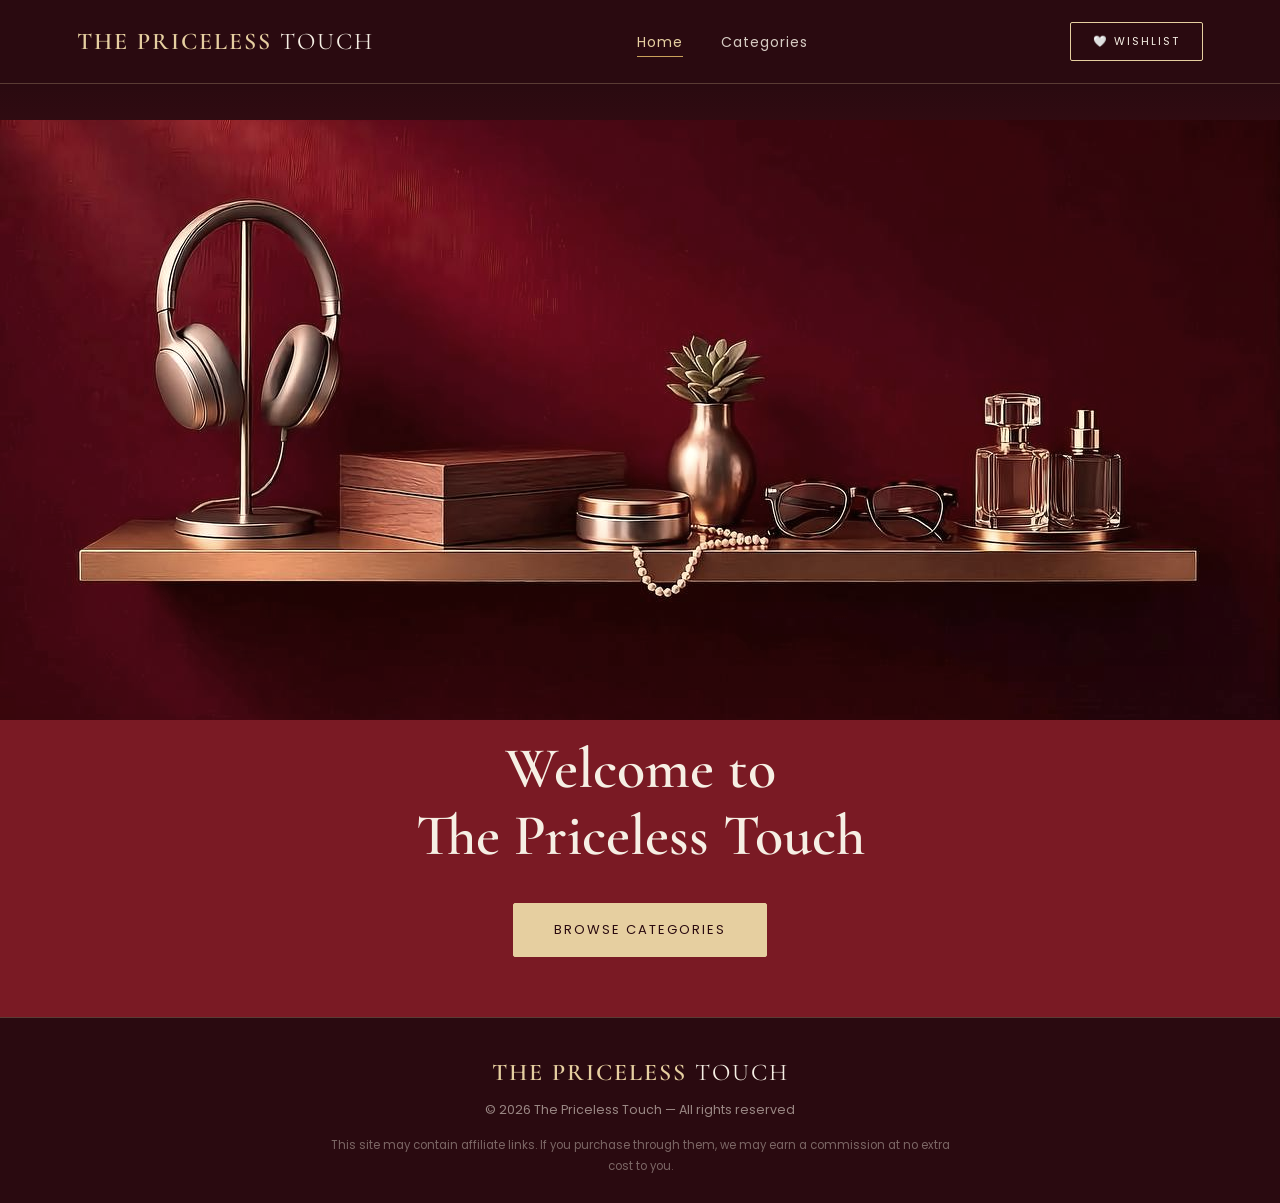
<file: index.html>
<!DOCTYPE html>
<html lang="en" dir="ltr">
<head>
<meta charset="UTF-8">
<meta name="viewport" content="width=device-width, initial-scale=1.0">
<title>The Priceless Touch — Welcome</title>
<link rel="icon" type="image/png" href="favicon.png">
<link rel="preconnect" href="https://fonts.googleapis.com">
<link href="https://fonts.googleapis.com/css2?family=Cormorant+Garamond:wght@400;500;600;700&family=Poppins:wght@300;400;500;600;700&display=swap" rel="stylesheet">
<link rel="stylesheet" href="style.css?v=4">
</head>
<body>
<nav>
  <a href="index.html" class="logo-wrap">
    <span class="logo"><!--EDIT:site_name-->THE PRICELESS <span>TOUCH</span><!--/EDIT--></span>
  </a>
  <ul class="nav-links">
    <li><a href="index.html" class="active">Home</a></li>
    <li><a href="categories.html">Categories</a></li>
  </ul>
  <a href="categories.html" class="btn" style="padding:10px 22px;font-size:11px;">🤍 Wishlist</a>
</nav>

<header class="hero">
  <div class="hero-frame">
    <img src="hero.jpg" alt="Minimalist accessories shelf — headphones, perfume, glasses">
  </div>
  <h1 class="serif"><!--EDIT:hero_title_1-->Welcome to<!--/EDIT--><br><!--EDIT:hero_title_2-->The Priceless Touch<!--/EDIT--></h1>
  <p><!--EDIT:hero_para--><!--/EDIT--></p>
  <a href="categories.html" class="btn btn-solid"><!--EDIT:hero_cta-->Browse Categories<!--/EDIT--></a>
</header>

<footer>
  <a href="index.html" class="logo-wrap">
    <span class="logo"><!--EDIT:site_name-->THE PRICELESS <span>TOUCH</span><!--/EDIT--></span>
  </a>
  <div><!--EDIT:footer_copy-->© 2026 The Priceless Touch — All rights reserved<!--/EDIT--></div>
  <p class="disc"><!--EDIT:footer_disclaimer-->This site may contain affiliate links. If you purchase through them, we may earn a commission at no extra cost to you.<!--/EDIT--></p>
</footer>

</body>
</html>
</file>
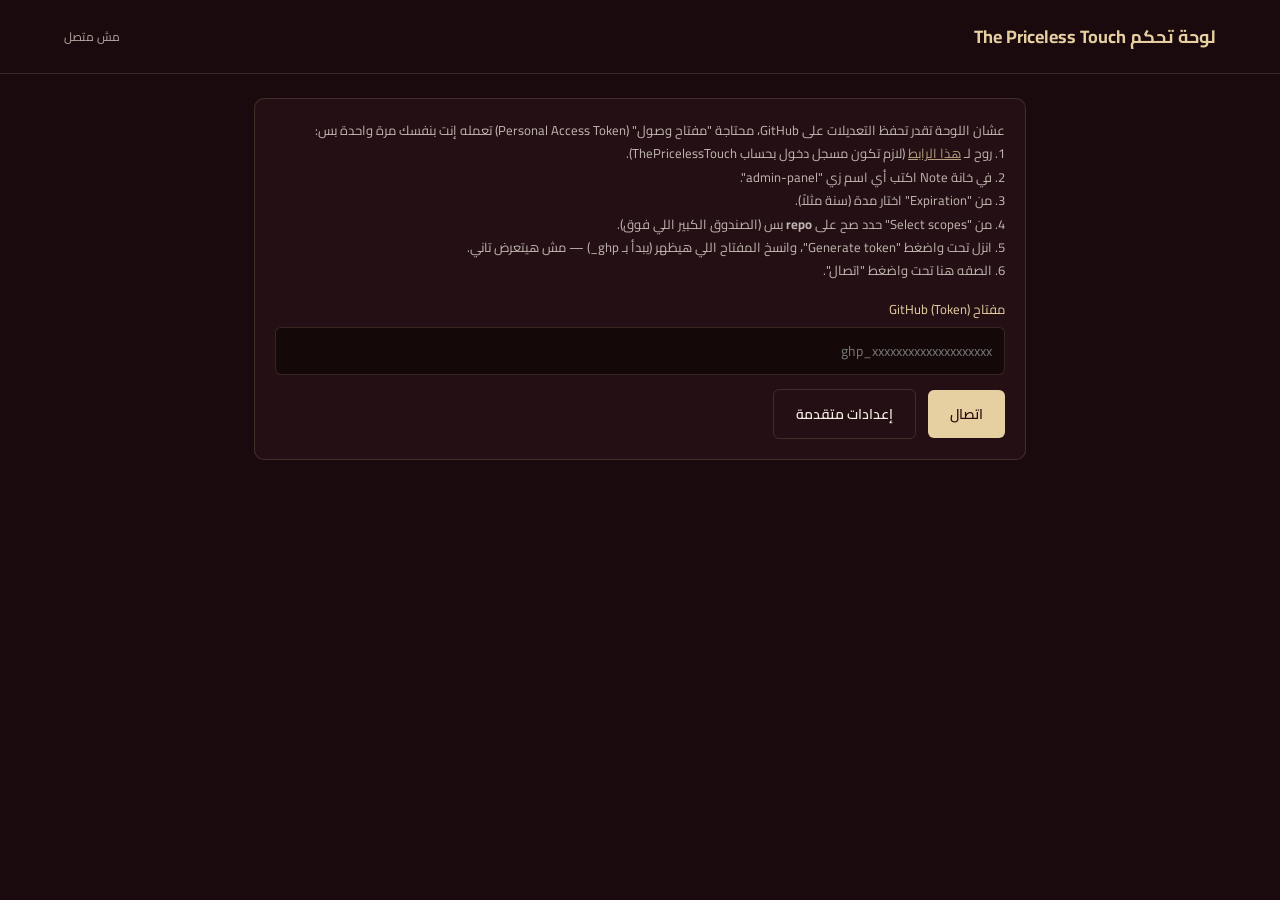
<file: admin.html>
<!DOCTYPE html>
<html lang="ar" dir="rtl">
<head>
<meta charset="UTF-8">
<meta name="viewport" content="width=device-width, initial-scale=1.0">
<title>لوحة تحكم — The Priceless Touch</title>
<link href="https://fonts.googleapis.com/css2?family=Cairo:wght@400;500;600;700&display=swap" rel="stylesheet">
<style>
  :root{
    --bg:#1a0a0d; --panel:#241014; --line:rgba(230,207,160,0.15);
    --gold:#c9a15a; --gold-soft:#e6cfa0; --cream:#f6efe4;
    --danger:#c0392b; --ok:#4a9d5f;
  }
  *{box-sizing:border-box;}
  body{
    margin:0;font-family:'Cairo',sans-serif;background:var(--bg);color:var(--cream);
    min-height:100vh;
  }
  header{
    padding:20px 5%;border-bottom:1px solid var(--line);
    display:flex;align-items:center;justify-content:space-between;flex-wrap:wrap;gap:10px;
  }
  header h1{font-size:18px;margin:0;color:var(--gold-soft);}
  header .status{font-size:12px;opacity:.7;}
  .wrap{max-width:900px;margin:0 auto;padding:24px 5% 80px;}
  .setup{
    background:var(--panel);border:1px solid var(--line);border-radius:10px;
    padding:20px;margin-bottom:24px;
  }
  .setup p{font-size:13px;opacity:.75;line-height:1.8;margin:0 0 14px;}
  .setup a{color:var(--gold-soft);}
  label{display:block;font-size:13px;margin:14px 0 6px;color:var(--gold-soft);}
  input[type=text], input[type=password], textarea{
    width:100%;padding:10px 12px;border-radius:6px;border:1px solid var(--line);
    background:#150809;color:var(--cream);font-family:inherit;font-size:14px;
  }
  textarea{resize:vertical;min-height:70px;}
  input[type=color]{width:56px;height:36px;border:none;border-radius:6px;background:none;cursor:pointer;padding:0;}
  .row{display:flex;align-items:center;gap:12px;}
  .row label{margin:0;flex:1;}
  button{
    cursor:pointer;border:none;border-radius:6px;padding:11px 22px;font-family:inherit;
    font-size:14px;font-weight:600;
  }
  .btn-gold{background:var(--gold-soft);color:#2a0a10;}
  .btn-gold:hover{background:var(--gold);}
  .btn-outline{background:transparent;border:1px solid var(--line);color:var(--cream);}
  .btn-outline:hover{border-color:var(--gold);}
  .btn-danger{background:transparent;border:1px solid var(--danger);color:#e8a79e;}
  .btn-danger:hover{background:var(--danger);color:#fff;}
  .tabs{display:flex;gap:8px;margin-bottom:20px;flex-wrap:wrap;}
  .tab{
    padding:9px 18px;border-radius:20px;border:1px solid var(--line);
    background:transparent;color:var(--cream);font-size:13px;cursor:pointer;
  }
  .tab.active{background:var(--gold-soft);color:#2a0a10;border-color:var(--gold-soft);}
  .panel{display:none;}
  .panel.active{display:block;}
  .card{
    background:var(--panel);border:1px solid var(--line);border-radius:10px;
    padding:20px;margin-bottom:16px;
  }
  .card h3{margin:0 0 4px;font-size:15px;color:var(--gold-soft);}
  .card .hint{font-size:12px;opacity:.6;margin:0 0 14px;}
  .grid2{display:grid;grid-template-columns:1fr 1fr;gap:0 20px;}
  @media(max-width:640px){.grid2{grid-template-columns:1fr;}}
  .save-bar{
    position:sticky;bottom:0;background:var(--bg);border-top:1px solid var(--line);
    padding:14px 0;display:flex;gap:10px;justify-content:flex-end;margin-top:10px;
  }
  .product-card{
    border:1px solid var(--line);border-radius:8px;padding:16px;margin-bottom:14px;position:relative;
  }
  .product-card .remove-btn{position:absolute;top:12px;left:12px;}
  .msg{font-size:13px;padding:10px 14px;border-radius:6px;margin-bottom:14px;display:none;}
  .msg.show{display:block;}
  .msg.ok{background:rgba(74,157,95,.15);color:#8fd39f;border:1px solid rgba(74,157,95,.3);}
  .msg.err{background:rgba(192,57,43,.15);color:#e8a79e;border:1px solid rgba(192,57,43,.3);}
  .loader{font-size:13px;opacity:.7;}
  .hidden{display:none;}
  #logout{font-size:12px;opacity:.7;background:none;border:none;color:var(--cream);text-decoration:underline;cursor:pointer;padding:0;}
</style>
</head>
<body>

<header>
  <h1>لوحة تحكم The Priceless Touch</h1>
  <div class="status" id="conn-status">مش متصل</div>
</header>

<div class="wrap">

  <div class="setup" id="setup-box">
    <p>
      عشان اللوحة تقدر تحفظ التعديلات على GitHub، محتاجة "مفتاح وصول" (Personal Access Token) تعمله إنت بنفسك مرة واحدة بس:<br>
      1. روح لـ <a href="https://github.com/settings/tokens/new" target="_blank">هذا الرابط</a> (لازم تكون مسجل دخول بحساب ThePricelessTouch).<br>
      2. في خانة Note اكتب أي اسم زي "admin-panel".<br>
      3. من "Expiration" اختار مدة (سنة مثلاً).<br>
      4. من "Select scopes" حدد صح على <b>repo</b> بس (الصندوق الكبير اللي فوق).<br>
      5. انزل تحت واضغط "Generate token"، وانسخ المفتاح اللي هيظهر (يبدأ بـ ghp_) — مش هيتعرض تاني.<br>
      6. الصقه هنا تحت واضغط "اتصال".
    </p>
    <label>مفتاح GitHub (Token)</label>
    <input type="password" id="token-input" placeholder="ghp_xxxxxxxxxxxxxxxxxxxx">
    <div class="row" style="margin-top:14px;">
      <button class="btn-gold" onclick="connect()">اتصال</button>
      <button class="btn-outline" onclick="toggleAdvanced()">إعدادات متقدمة</button>
    </div>
    <div id="advanced" class="hidden" style="margin-top:14px;">
      <label>اسم المستخدم/المنظمة</label>
      <input type="text" id="owner-input" value="ThePricelessTouch">
      <label>اسم الـ repo</label>
      <input type="text" id="repo-input" value="THE-_PRICELESS-_TOUCH">
      <label>اسم الـ branch</label>
      <input type="text" id="branch-input" value="main">
    </div>
  </div>

  <div id="app" class="hidden">
    <div class="msg" id="msg"></div>

    <div class="tabs">
      <button class="tab active" data-tab="colors" onclick="showTab('colors')">الألوان</button>
      <button class="tab" data-tab="texts" onclick="showTab('texts')">النصوص</button>
      <button class="tab" data-tab="products" onclick="showTab('products')">المنتجات</button>
      <button id="logout" onclick="logout()" style="margin-right:auto;">تسجيل خروج</button>
    </div>

    <!-- COLORS -->
    <div class="panel active" id="panel-colors">
      <div class="card">
        <h3>ألوان الموقع</h3>
        <p class="hint">غيّر أي لون وهيتحدث في كل الموقع (الهيدر، الفوتر، الأزرار، الخلفيات).</p>
        <div class="grid2" id="colors-grid"></div>
      </div>
      <div class="save-bar">
        <button class="btn-gold" onclick="saveColors()">حفظ الألوان</button>
      </div>
    </div>

    <!-- TEXTS -->
    <div class="panel" id="panel-texts">
      <div class="card">
        <h3>اسم الموقع</h3>
        <p class="hint">بيظهر في أعلى وأسفل كل صفحات الموقع.</p>
        <label>اسم الموقع (الجزء التقيل)</label>
        <input type="text" id="t-site-part1">
        <label>اسم الموقع (الجزء العادي)</label>
        <input type="text" id="t-site-part2">
      </div>
      <div class="card">
        <h3>الصفحة الرئيسية</h3>
        <label>العنوان — السطر الأول</label>
        <input type="text" id="t-hero1">
        <label>العنوان — السطر الثاني</label>
        <input type="text" id="t-hero2">
        <label>الوصف تحت العنوان</label>
        <textarea id="t-heropara"></textarea>
        <label>نص الزرار</label>
        <input type="text" id="t-herocta">
      </div>
      <div class="card">
        <h3>صفحة المنتجات (Categories)</h3>
        <label>العنوان</label>
        <input type="text" id="t-cattitle">
        <label>الوصف تحت العنوان</label>
        <input type="text" id="t-catsub">
      </div>
      <div class="card">
        <h3>الفوتر (يظهر في كل الصفحات)</h3>
        <label>سطر الحقوق</label>
        <input type="text" id="t-copy">
        <label>سطر إخلاء المسؤولية (Affiliate)</label>
        <textarea id="t-disc"></textarea>
      </div>
      <div class="save-bar">
        <button class="btn-gold" onclick="saveTexts()">حفظ النصوص</button>
      </div>
    </div>

    <!-- PRODUCTS -->
    <div class="panel" id="panel-products">
      <div id="products-list"></div>
      <button class="btn-outline" onclick="addProduct()" style="margin-bottom:20px;">+ إضافة منتج جديد</button>
      <div class="save-bar">
        <button class="btn-gold" onclick="saveProducts()">حفظ المنتجات</button>
      </div>
    </div>
  </div>

  <div class="loader hidden" id="loader">بيحمّل من GitHub...</div>
</div>

<script>
const API = 'https://api.github.com';
let cfg = { token:'', owner:'', repo:'', branch:'' };
let cache = { css:null, cssSha:null, index:null, indexSha:null, cat:null, catSha:null };

const colorDefs = [
  {key:'--maroon-950', label:'أغمق درجة كستنائي (خلفية الهيدر)'},
  {key:'--maroon-900', label:'كستنائي غامق'},
  {key:'--maroon-800', label:'كستنائي متوسط'},
  {key:'--maroon-700', label:'كستنائي فاتح شوية'},
  {key:'--gold', label:'دهبي أساسي'},
  {key:'--gold-soft', label:'دهبي فاتح (كريمي)'},
  {key:'--cream', label:'خلفية الصفحة (كريمي فاتح)'},
  {key:'--ink', label:'لون النص الأساسي'},
];

function toggleAdvanced(){
  document.getElementById('advanced').classList.toggle('hidden');
}

function showMsg(text, ok){
  const m = document.getElementById('msg');
  m.textContent = text;
  m.className = 'msg show ' + (ok ? 'ok' : 'err');
  setTimeout(()=>{ m.className = 'msg'; }, 4000);
}

function showTab(name){
  document.querySelectorAll('.tab').forEach(t=>t.classList.toggle('active', t.dataset.tab===name));
  document.querySelectorAll('.panel').forEach(p=>p.classList.remove('active'));
  document.getElementById('panel-'+name).classList.add('active');
}

function logout(){
  localStorage.removeItem('ptt_admin_cfg');
  location.reload();
}

async function ghGet(path){
  const res = await fetch(`${API}/repos/${cfg.owner}/${cfg.repo}/contents/${path}?ref=${cfg.branch}`, {
    headers: { 'Authorization': `token ${cfg.token}`, 'Accept':'application/vnd.github+json' }
  });
  if(!res.ok) throw new Error(`تعذر تحميل ${path} (${res.status})`);
  const data = await res.json();
  const content = decodeURIComponent(escape(atob(data.content.replace(/\n/g,''))));
  return { content, sha: data.sha };
}

async function ghPut(path, content, sha, message){
  const b64 = btoa(unescape(encodeURIComponent(content)));
  const res = await fetch(`${API}/repos/${cfg.owner}/${cfg.repo}/contents/${path}`, {
    method:'PUT',
    headers: { 'Authorization': `token ${cfg.token}`, 'Accept':'application/vnd.github+json', 'Content-Type':'application/json' },
    body: JSON.stringify({ message, content: b64, sha, branch: cfg.branch })
  });
  if(!res.ok){
    const err = await res.json().catch(()=>({}));
    throw new Error(err.message || `فشل الحفظ (${res.status})`);
  }
  return await res.json();
}

async function connect(){
  const token = document.getElementById('token-input').value.trim();
  if(!token){ showMsg('لازم تدخل المفتاح الأول', false); return; }
  cfg.token = token;
  cfg.owner = document.getElementById('owner-input').value.trim();
  cfg.repo = document.getElementById('repo-input').value.trim();
  cfg.branch = document.getElementById('branch-input').value.trim();

  document.getElementById('loader').classList.remove('hidden');
  try{
    // quick auth check
    const check = await fetch(`${API}/repos/${cfg.owner}/${cfg.repo}`, { headers:{ 'Authorization': `token ${cfg.token}` }});
    if(!check.ok) throw new Error('تعذر الاتصال — تأكد من المفتاح واسم الـ repo');

    localStorage.setItem('ptt_admin_cfg', JSON.stringify(cfg));
    document.getElementById('setup-box').classList.add('hidden');
    document.getElementById('app').classList.remove('hidden');
    document.getElementById('conn-status').textContent = 'متصل بـ ' + cfg.owner + '/' + cfg.repo;
    await loadAll();
  }catch(e){
    showMsg(e.message, false);
  }finally{
    document.getElementById('loader').classList.add('hidden');
  }
}

async function loadAll(){
  document.getElementById('loader').classList.remove('hidden');
  try{
    const [css, index, cat] = await Promise.all([
      ghGet('style.css'), ghGet('index.html'), ghGet('categories.html')
    ]);
    cache.css = css.content; cache.cssSha = css.sha;
    cache.index = index.content; cache.indexSha = index.sha;
    cache.cat = cat.content; cache.catSha = cat.sha;
    renderColors();
    renderTexts();
    renderProducts();
  }catch(e){
    showMsg(e.message, false);
  }finally{
    document.getElementById('loader').classList.add('hidden');
  }
}

// ---------- COLORS ----------
function renderColors(){
  const grid = document.getElementById('colors-grid');
  grid.innerHTML = '';
  colorDefs.forEach(c=>{
    const m = new RegExp(c.key.replace('--','--').replace(/[-]/g,'\\-') + '\\s*:\\s*(#[0-9a-fA-F]{3,8})').exec(cache.css);
    const val = m ? m[1] : '#000000';
    const wrap = document.createElement('div');
    wrap.className = 'row';
    wrap.style.marginBottom = '12px';
    wrap.innerHTML = `
      <input type="color" data-key="${c.key}" value="${normalizeHex(val)}">
      <label>${c.label}</label>
    `;
    grid.appendChild(wrap);
  });
}
function normalizeHex(v){
  if(v.length===4){ // #abc -> #aabbcc
    return '#' + v[1]+v[1]+v[2]+v[2]+v[3]+v[3];
  }
  return v.slice(0,7);
}
async function saveColors(){
  let css = cache.css;
  document.querySelectorAll('#colors-grid input[type=color]').forEach(inp=>{
    const key = inp.dataset.key;
    const re = new RegExp('(' + key.replace(/[-]/g,'\\-') + '\\s*:\\s*)(#[0-9a-fA-F]{3,8])', 'g');
    // safer manual replace
    const full = new RegExp(key.replace(/[-]/g,'\\-') + '\\s*:\\s*#[0-9a-fA-F]{3,8};');
    css = css.replace(full, key + ':' + inp.value + ';');
  });
  document.getElementById('loader').classList.remove('hidden');
  try{
    const result = await ghPut('style.css', css, cache.cssSha, 'تحديث الألوان من لوحة التحكم');
    cache.css = css; cache.cssSha = result.content.sha;
    showMsg('اتحفظت الألوان بنجاح ✔', true);
  }catch(e){ showMsg(e.message, false); }
  finally{ document.getElementById('loader').classList.add('hidden'); }
}

// ---------- TEXTS ----------
function getMarker(html, key){
  const re = new RegExp(`<!--EDIT:${key}-->([\\s\\S]*?)<!--/EDIT-->`);
  const m = re.exec(html);
  return m ? m[1] : '';
}
function setMarker(html, key, value){
  const re = new RegExp(`(<!--EDIT:${key}-->)([\\s\\S]*?)(<!--/EDIT-->)`);
  return html.replace(re, (_, a, b, c) => a + value + c);
}

function renderTexts(){
  document.getElementById('t-site-part1').value = 'THE PRICELESS ';
  document.getElementById('t-site-part2').value = getMarker(cache.index, 'site_name').replace(/<span>|<\/span>/g,'').replace('THE PRICELESS ','') || 'TOUCH';
  document.getElementById('t-hero1').value = getMarker(cache.index, 'hero_title_1');
  document.getElementById('t-hero2').value = getMarker(cache.index, 'hero_title_2');
  document.getElementById('t-heropara').value = getMarker(cache.index, 'hero_para');
  document.getElementById('t-herocta').value = getMarker(cache.index, 'hero_cta');
  document.getElementById('t-cattitle').value = getMarker(cache.cat, 'cat_title');
  document.getElementById('t-catsub').value = getMarker(cache.cat, 'cat_subtitle');
  document.getElementById('t-copy').value = getMarker(cache.index, 'footer_copy');
  document.getElementById('t-disc').value = getMarker(cache.index, 'footer_disclaimer');
}

async function saveTexts(){
  let index = cache.index;
  let cat = cache.cat;

  const siteName = document.getElementById('t-site-part1').value + '<span>' + document.getElementById('t-site-part2').value + '</span>';
  index = setMarker(index, 'site_name', siteName);
  cat = setMarker(cat, 'site_name', siteName);

  index = setMarker(index, 'hero_title_1', document.getElementById('t-hero1').value);
  index = setMarker(index, 'hero_title_2', document.getElementById('t-hero2').value);
  index = setMarker(index, 'hero_para', document.getElementById('t-heropara').value);
  index = setMarker(index, 'hero_cta', document.getElementById('t-herocta').value);

  cat = setMarker(cat, 'cat_title', document.getElementById('t-cattitle').value);
  cat = setMarker(cat, 'cat_subtitle', document.getElementById('t-catsub').value);

  const copy = document.getElementById('t-copy').value;
  const disc = document.getElementById('t-disc').value;
  index = setMarker(index, 'footer_copy', copy);
  index = setMarker(index, 'footer_disclaimer', disc);
  cat = setMarker(cat, 'footer_copy', copy);
  cat = setMarker(cat, 'footer_disclaimer', disc);

  document.getElementById('loader').classList.remove('hidden');
  try{
    const r1 = await ghPut('index.html', index, cache.indexSha, 'تحديث النصوص من لوحة التحكم');
    cache.index = index; cache.indexSha = r1.content.sha;
    const r2 = await ghPut('categories.html', cat, cache.catSha, 'تحديث النصوص من لوحة التحكم');
    cache.cat = cat; cache.catSha = r2.content.sha;
    showMsg('اتحفظت النصوص بنجاح ✔', true);
  }catch(e){ showMsg(e.message, false); }
  finally{ document.getElementById('loader').classList.add('hidden'); }
}

// ---------- PRODUCTS ----------
function getProductsData(){
  const re = /<script id="products-data" type="application\/json">([\s\S]*?)<\/script>/;
  const m = re.exec(cache.cat);
  if(!m) return [];
  try{ return JSON.parse(m[1].trim()); }catch(e){ return []; }
}
function setProductsData(list){
  const re = /(<script id="products-data" type="application\/json">)([\s\S]*?)(<\/script>)/;
  const json = JSON.stringify(list, null, 2);
  cache.cat = cache.cat.replace(re, (_, a, b, c) => a + '\n' + json + '\n' + c);
}

let productsState = [];

function renderProducts(){
  productsState = getProductsData();
  drawProducts();
}

function drawProducts(){
  const list = document.getElementById('products-list');
  list.innerHTML = '';
  if(productsState.length === 0){
    list.innerHTML = '<p class="hint" style="margin-bottom:16px;">مفيش منتجات دلوقتي. دوس "إضافة منتج جديد" عشان تبدأ.</p>';
  }
  productsState.forEach((p, i)=>{
    const div = document.createElement('div');
    div.className = 'product-card';
    div.innerHTML = `
      <button class="btn-danger remove-btn" onclick="removeProduct(${i})">حذف</button>
      <label>اسم المنتج</label>
      <input type="text" value="${escapeAttr(p.name||'')}" oninput="updateProduct(${i},'name',this.value)">
      <label>الوصف</label>
      <input type="text" value="${escapeAttr(p.desc||'')}" oninput="updateProduct(${i},'desc',this.value)">
      <label>رابط الصورة</label>
      <input type="text" value="${escapeAttr(p.image||'')}" oninput="updateProduct(${i},'image',this.value)">
      <label>رابط الشراء (Affiliate)</label>
      <input type="text" value="${escapeAttr(p.link||'')}" oninput="updateProduct(${i},'link',this.value)">
      <label>شارة (اختياري، زي Best Seller)</label>
      <input type="text" value="${escapeAttr(p.tag||'')}" oninput="updateProduct(${i},'tag',this.value)">
    `;
    list.appendChild(div);
  });
}
function escapeAttr(s){ return String(s).replace(/"/g,'&quot;'); }

function updateProduct(i, key, val){ productsState[i][key] = val; }
function removeProduct(i){ productsState.splice(i,1); drawProducts(); }
function addProduct(){
  productsState.push({name:'', desc:'', image:'', link:'', tag:''});
  drawProducts();
}

async function saveProducts(){
  setProductsData(productsState);
  document.getElementById('loader').classList.remove('hidden');
  try{
    const r = await ghPut('categories.html', cache.cat, cache.catSha, 'تحديث المنتجات من لوحة التحكم');
    cache.catSha = r.content.sha;
    showMsg('اتحفظت المنتجات بنجاح ✔', true);
  }catch(e){ showMsg(e.message, false); }
  finally{ document.getElementById('loader').classList.add('hidden'); }
}

// ---------- INIT ----------
(function init(){
  const saved = localStorage.getItem('ptt_admin_cfg');
  if(saved){
    try{
      cfg = JSON.parse(saved);
      document.getElementById('token-input').value = cfg.token;
      document.getElementById('owner-input').value = cfg.owner;
      document.getElementById('repo-input').value = cfg.repo;
      document.getElementById('branch-input').value = cfg.branch;
      connect();
    }catch(e){}
  }
})();
</script>

</body>
</html>
</file>
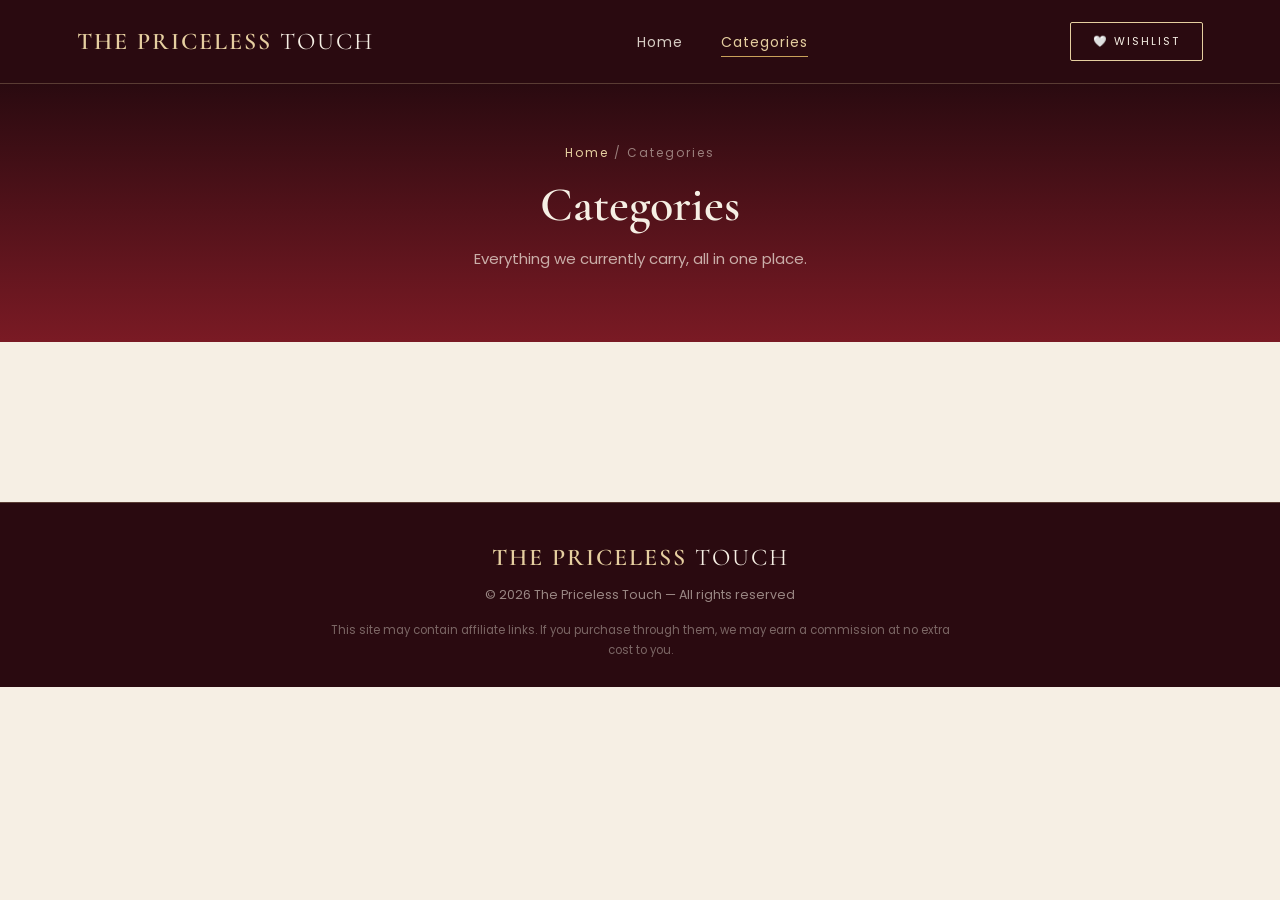
<file: categories.html>
<!DOCTYPE html>
<html lang="en" dir="ltr">
<head>
<meta charset="UTF-8">
<meta name="viewport" content="width=device-width, initial-scale=1.0">
<title>Categories — The Priceless Touch</title>
<link rel="icon" type="image/png" href="favicon.png">
<link rel="preconnect" href="https://fonts.googleapis.com">
<link href="https://fonts.googleapis.com/css2?family=Cormorant+Garamond:wght@400;500;600;700&family=Poppins:wght@300;400;500;600;700&display=swap" rel="stylesheet">
<link rel="stylesheet" href="style.css?v=5">
</head>
<body>

<nav>
  <a href="index.html" class="logo-wrap">
    <span class="logo"><!--EDIT:site_name-->THE PRICELESS <span>TOUCH</span><!--/EDIT--></span>
  </a>
  <ul class="nav-links">
    <li><a href="index.html">Home</a></li>
    <li><a href="categories.html" class="active">Categories</a></li>
  </ul>
  <a href="categories.html" class="btn" style="padding:10px 22px;font-size:11px;">🤍 Wishlist</a>
</nav>

<header class="page-header">
  <div class="crumb"><a href="index.html">Home</a> / Categories</div>
  <h1 class="serif"><!--EDIT:cat_title-->Categories<!--/EDIT--></h1>
  <p><!--EDIT:cat_subtitle-->Everything we currently carry, all in one place.<!--/EDIT--></p>
</header>

<section class="section">
  <div class="products" id="products-container"></div>
</section>

<script id="products-data" type="application/json">
[]
</script>
<script>
(function(){
  var raw = document.getElementById('products-data').textContent;
  var data = [];
  try { data = JSON.parse(raw); } catch(e) { data = []; }
  var container = document.getElementById('products-container');
  data.forEach(function(p){
    var div = document.createElement('div');
    div.className = 'product';
    var tagHtml = p.tag ? '<span class="tag">' + p.tag + '</span>' : '';
    div.innerHTML =
      '<div class="product-img">' +
        '<img src="' + p.image + '" alt="' + p.name + '">' +
        tagHtml +
      '</div>' +
      '<div class="product-body">' +
        '<div class="p-name">' + p.name + '</div>' +
        '<div class="p-desc">' + p.desc + '</div>' +
        '<div class="p-row">' +
          '<a href="' + p.link + '" class="p-cta" target="_blank" rel="noopener nofollow sponsored">Buy Now</a>' +
        '</div>' +
      '</div>';
    container.appendChild(div);
  });
})();
</script>

<footer>
  <a href="index.html" class="logo-wrap">
    <span class="logo"><!--EDIT:site_name-->THE PRICELESS <span>TOUCH</span><!--/EDIT--></span>
  </a>
  <div><!--EDIT:footer_copy-->© 2026 The Priceless Touch — All rights reserved<!--/EDIT--></div>
  <p class="disc"><!--EDIT:footer_disclaimer-->This site may contain affiliate links. If you purchase through them, we may earn a commission at no extra cost to you.<!--/EDIT--></p>
</footer>

</body>
</html>
</file>
<file: style.css>
:root{
  --maroon-950:#2a0a10;
  --maroon-900:#7a1a24;
  --maroon-800:#7a1a24;
  --maroon-700:#7a1a24;
  --gold:#c9a15a;
  --gold-soft:#e6cfa0;
  --cream:#f6efe4;
  --ink:#1a0a0d;
  --line:rgba(230,207,160,0.25);
}
*{margin:0;padding:0;box-sizing:border-box;}
html{scroll-behavior:smooth;}
body{
  background:var(--cream);
  color:var(--ink);
  font-family:'Poppins',sans-serif;
  overflow-x:hidden;
}
.serif{font-family:'Cormorant Garamond',serif;}

/* ===== NAV ===== */
nav{
  display:flex;align-items:center;justify-content:space-between;
  padding:22px 6%;
  background:var(--maroon-950);
  border-bottom:1px solid var(--line);
  position:sticky;top:0;z-index:50;
}
.logo-wrap{display:flex;align-items:center;gap:10px;text-decoration:none;}
.logo-wrap img{height:42px;width:42px;border-radius:50%;display:block;}
.logo{
  font-family:'Cormorant Garamond',serif;
  font-size:24px;letter-spacing:2px;color:var(--gold-soft);
  font-weight:600;
}
.logo span{color:var(--cream);font-weight:400;}
.nav-links{display:flex;gap:38px;list-style:none;}
.nav-links a{
  color:var(--cream);text-decoration:none;font-size:14px;
  letter-spacing:1px;opacity:.85;transition:opacity .25s, color .25s;
  padding-bottom:4px;border-bottom:1px solid transparent;
}
.nav-links a:hover,.nav-links a.active{opacity:1;color:var(--gold-soft);border-color:var(--gold);}

/* ===== PAGE HEADER (categories page) ===== */
.page-header{
  background:linear-gradient(180deg,var(--maroon-950) 0%, var(--maroon-900) 100%);
  color:var(--cream);
  text-align:center;
  padding:60px 6% 70px;
}
.crumb{font-size:12px;letter-spacing:2px;color:rgba(246,239,228,.5);margin-bottom:14px;}
.crumb a{color:var(--gold-soft);text-decoration:none;}
.page-header h1{
  font-family:'Cormorant Garamond',serif;
  font-weight:600;
  font-size:clamp(30px,4.5vw,48px);
  margin-bottom:12px;
}
.page-header p{color:rgba(246,239,228,.7);max-width:520px;margin:0 auto;font-size:15px;line-height:1.7;}

/* ===== HERO (home) ===== */
.hero{
  background:linear-gradient(180deg,var(--maroon-950) 0%, var(--maroon-900) 55%, var(--maroon-800) 100%);
  color:var(--cream);
  text-align:center;
  padding:28px 6% 60px;
  position:relative;
}
.eyebrow{
  font-size:12px;letter-spacing:4px;color:var(--gold-soft);
  text-transform:uppercase;margin-bottom:10px;
}
.hero h1{
  font-family:'Cormorant Garamond',serif;
  font-weight:600;
  font-size:clamp(34px,5vw,58px);
  line-height:1.15;
  margin-bottom:20px;
}
.hero p{
  max-width:520px;margin:0 auto 34px;
  color:rgba(246,239,228,.75);
  font-size:16px;line-height:1.8;
}
.hero-frame{
  width:100vw;
  position:relative;
  left:50%;
  right:50%;
  margin-left:-50vw;
  margin-right:-50vw;
  margin-top:8px;
  margin-bottom:16px;
  z-index:2;
  overflow:hidden;
}
.hero-frame img{
  width:100%;
  height:600px;
  display:block;
  object-fit:cover;
  filter:sepia(15%) saturate(85%);
}

@media(max-width:700px){
  .hero-frame img{height:340px;}
}
.btn{
  display:inline-block;
  padding:16px 40px;
  border:1px solid var(--gold-soft);
  color:var(--cream);
  text-decoration:none;
  font-size:13px;letter-spacing:2px;
  text-transform:uppercase;
  border-radius:2px;
  transition:background .3s, color .3s;
  background:transparent;
}
.btn:hover{background:var(--gold-soft);color:var(--maroon-950);}
.btn-solid{background:var(--gold-soft);color:var(--maroon-950);border-color:var(--gold-soft);}
.btn-solid:hover{background:var(--gold);}

/* ===== TRUST BADGES ===== */
.badges{
  background:var(--cream);
  display:flex;flex-wrap:wrap;justify-content:center;
  gap:0;
  padding:34px 6% 40px;
  max-width:1100px;margin:0 auto;
  border-bottom:1px solid rgba(42,10,16,.08);
}
.badge{
  display:flex;align-items:center;gap:12px;
  padding:14px 34px;
  border-right:1px solid rgba(42,10,16,.1);
}
.badge:last-child{border-right:none;}
.badge .icon{
  width:34px;height:34px;border-radius:50%;
  background:var(--maroon-900);
  display:flex;align-items:center;justify-content:center;
  color:var(--gold-soft);flex-shrink:0;
}
.badge .icon svg{width:16px;height:16px;}
.badge-text b{display:block;font-size:13px;color:var(--ink);}
.badge-text span{font-size:11.5px;color:#7a6a60;}

/* ===== SECTION HEAD ===== */
.section{padding:80px 6%;max-width:1200px;margin:0 auto;}
.section-head{text-align:center;margin-bottom:50px;}
.section-head .eyebrow{color:var(--maroon-700);}
.section-head h2{
  font-family:'Cormorant Garamond',serif;
  font-size:clamp(28px,3.4vw,40px);
  color:var(--maroon-950);font-weight:600;
}

/* ===== PRODUCTS GRID ===== */
.products{
  display:grid;grid-template-columns:repeat(4,1fr);gap:24px;
}
.product{
  background:#fff;
  border:1px solid rgba(42,10,16,.08);
  border-radius:6px;overflow:hidden;
  transition:box-shadow .3s, transform .3s;
  display:flex;flex-direction:column;
}
.product:hover{box-shadow:0 14px 30px rgba(42,10,16,.12);transform:translateY(-4px);}
.product-img{
  aspect-ratio:1/1;background:#fff;
  display:flex;align-items:center;justify-content:center;
  overflow:hidden;position:relative;
}
.product-img img{width:100%;height:100%;object-fit:contain;}
.tag{
  position:absolute;top:12px;left:12px;
  background:var(--gold-soft);color:var(--maroon-950);
  font-size:10.5px;padding:4px 10px;border-radius:20px;
  letter-spacing:.5px;font-weight:600;
}
.product-body{padding:18px 18px 20px;flex:1;display:flex;flex-direction:column;}
.p-name{font-size:14.5px;font-weight:600;margin-bottom:6px;color:var(--ink);}
.p-desc{font-size:12.5px;color:#8a7a70;margin-bottom:14px;line-height:1.6;flex:1;}
.p-row{display:flex;align-items:center;justify-content:space-between;}
.p-price{font-family:'Cormorant Garamond',serif;font-size:20px;color:var(--maroon-800);font-weight:700;}
.p-price small{font-size:12px;color:#b0a49a;text-decoration:line-through;font-weight:400;margin-left:6px;}
.p-cta{
  font-size:11.5px;letter-spacing:1px;color:var(--maroon-950);
  border:1px solid var(--maroon-950);
  padding:8px 14px;border-radius:3px;text-decoration:none;
  transition:background .25s, color .25s;
}
.p-cta:hover{background:var(--maroon-950);color:var(--cream);}

/* ===== BANNER ===== */
.banner{
  background:var(--maroon-950);color:var(--cream);
  text-align:center;padding:70px 6%;
  position:relative;
}
.banner h3{font-family:'Cormorant Garamond',serif;font-size:clamp(26px,3.4vw,38px);margin-bottom:14px;}
.banner p{color:rgba(246,239,228,.7);margin-bottom:30px;font-size:14.5px;}

/* ===== FOOTER ===== */
footer{
  background:var(--maroon-950);border-top:1px solid var(--line);
  padding:40px 6% 26px;text-align:center;color:rgba(246,239,228,.55);
  font-size:12.5px;
}
footer .logo-wrap{margin-bottom:14px;justify-content:center;display:flex;}
.disc{max-width:640px;margin:16px auto 0;line-height:1.8;font-size:11.5px;color:rgba(246,239,228,.4);}

@media(max-width:900px){
  .nav-links{display:none;}
  .products{grid-template-columns:repeat(2,1fr);}
  .badge{padding:12px 18px;border-right:none;}
}
</file>
